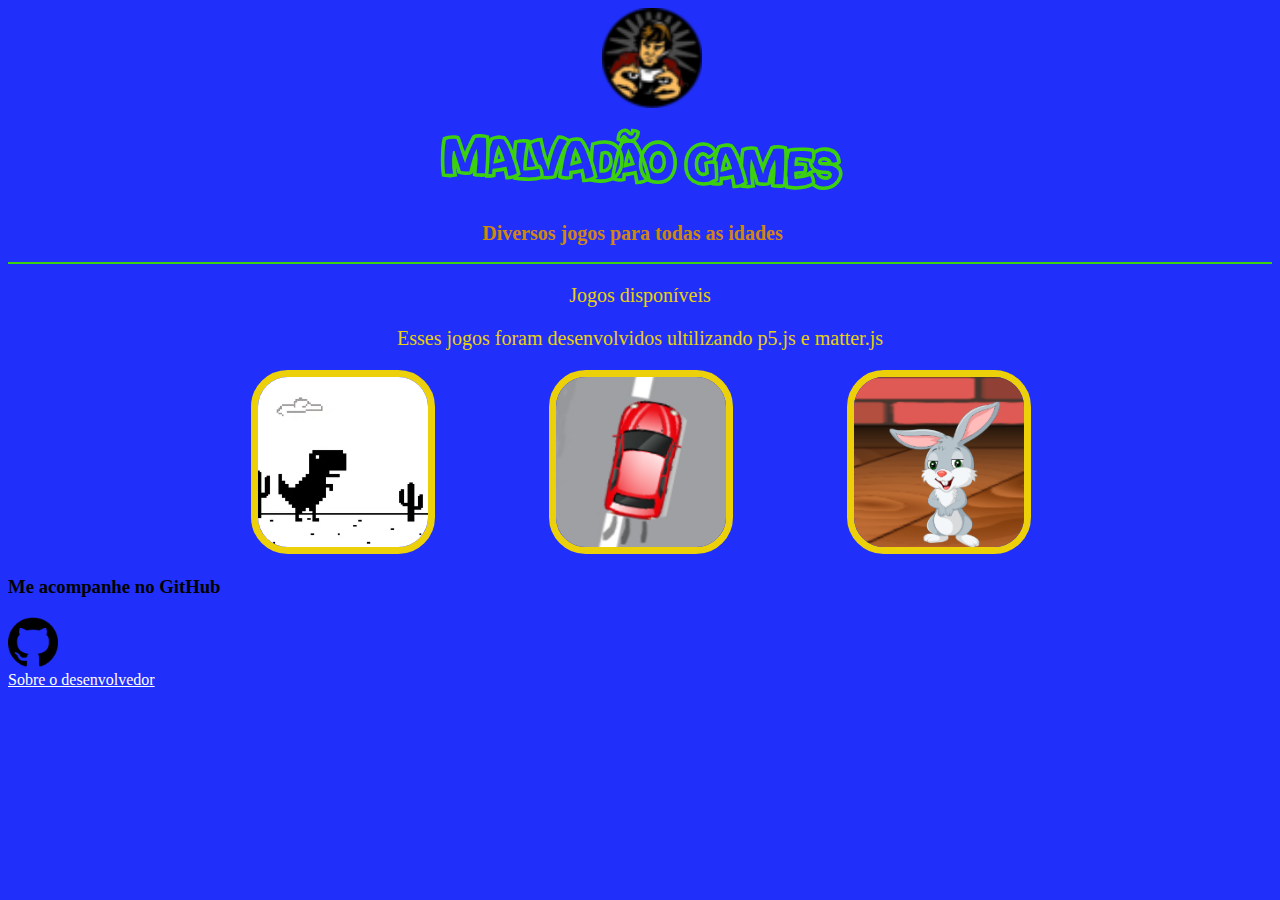
<file: index.html>
<!docType html>
<html> 
<head>
<meta charset="UTF-8">
<title> MalvadãoGames</title>
<link rel="icon" href="Logo MALVÂO.png">
<link rel="stylesheet" href="estilo.css">
</head>
<body>
    <div class = "Header">
       <img src="Logo MALVÂO_preview_rev_3.png" alt="logo">
       <h1> Malvadão Games </h1>
        <h2> Diversos jogos para todas as idades</h2>
    </div>

    
    
    <p>Jogos disponíveis</p>
    <p>Esses jogos foram desenvolvidos ultilizando p5.js e matter.js</p>
    
    <div class ="Grid">
       <div class = "item">
        <a href="https://luscas123.github.io/Ultimate-T-Rex-platinum-Edition-game/"  target="_blank">
            <img src="trex.png" alt="trex" width = "170" height="170">
        </a>
        <p> Ultimate T-Rex platinum Edition </p>
       </div>
    
        <div class = "item">
            <a href="https://luscas123.github.io/Super-Speed-Ultimate-Platinum-edition/" target="_blank">
                <img src="CarrosLogo.png" alt="Relampago Marquinhos" width = "170" height="170">
            </a>
            <p> Copa Marcão Malvadão Ultimate Platinum Edition </p>
        </div>
    
        <div class = "item">
            <a href="https://luscas123.github.io/coelinho.github.io/" target="_blank">
                <img src="CoelinhoMalvadao.png" alt="Coelhão Malvadão" width = "170" height="170">
            </a>
            <p> Coelhão Malvadão Ultimate Platinum Edition</p>
        </div>
    </div>

   <div class = "footer">
    <h3> Me acompanhe no GitHub</h3>
    <a href="https://github.com/Luscas123" target="_blank">
        <img src="github.png" alt="GitHub" width = "50" height="50">
    </a>
   </div>
   <div class = "Menu">
    <a href="AboutMe.html" target="_blank"> Sobre o desenvolvedor  </a>
    </div>


    

</body>
</html>
</file>
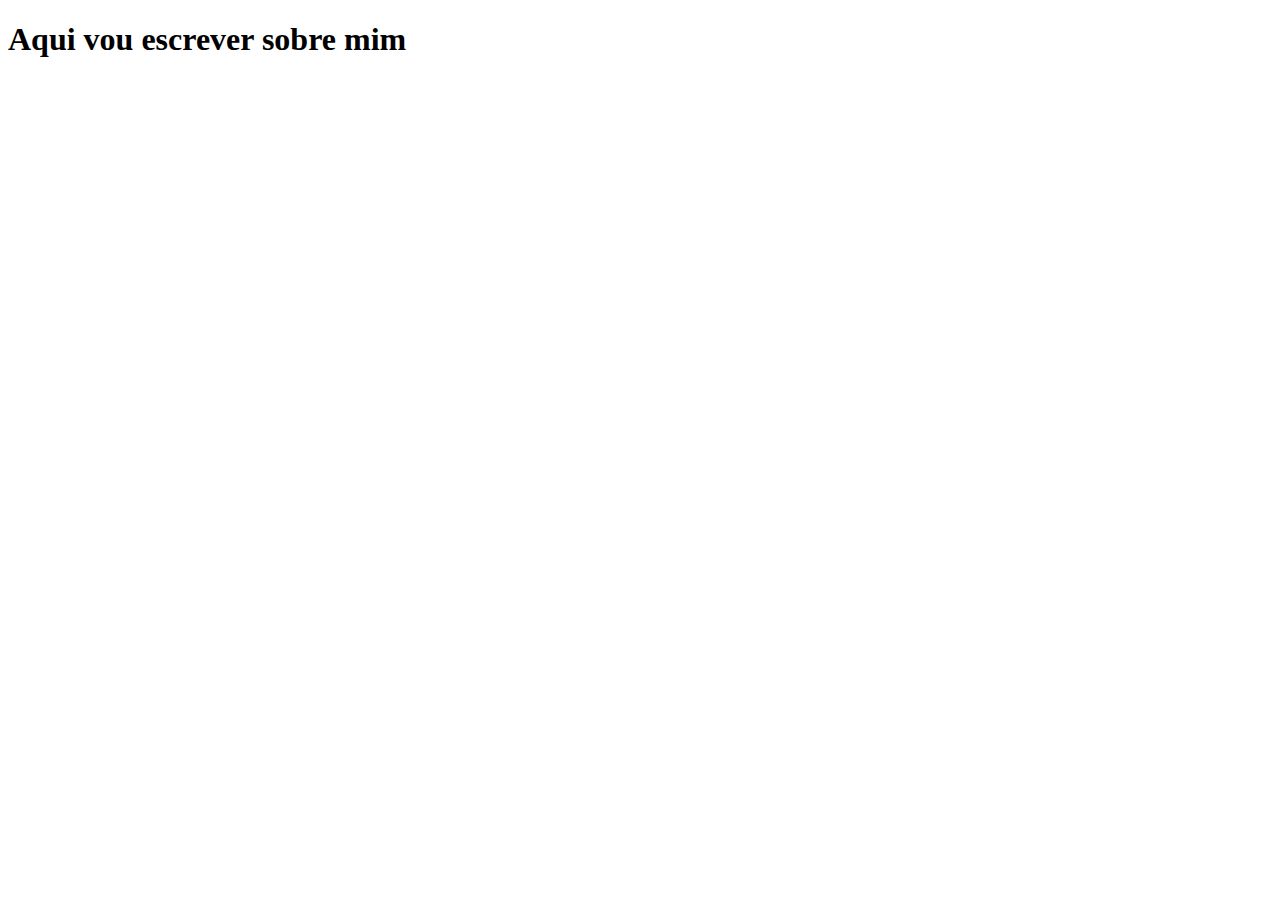
<file: AboutMe.html>
<!DOCTYPE html>
<html lang="pt">
<head>
    <meta charset="UTF-8">
    <title> Sobre o desenvolvedor</title>
    <link rel="icon" href="Logo MALVÂO.png">
    <title>Document</title>
</head>
<body>
    <h1> Aqui vou escrever sobre mim</h1>
</body>
</html>
</file>
<file: estilo.css>
/* *{
    border: solid
} */

.Header{
    /* background-color: rgba(66, 69, 224, 0.4); */
    color: rgb(60, 209, 15);
    border-bottom: 2px solid rgb(60, 209, 15);
  
    


   

}

.Header img{
    align-items: center;
    align-self: center;
    justify-content: center;
    flex: 0.5px;
    margin-left: 47%;
    width: 100px;
    height: 100px;
}

.Header h2{
    /* background-color: rgba(66, 69, 224, 0.4); */
    color: rgb(209, 135, 15);
   margin-right: 15px;

}

.Grid{
    display: flex;
    justify-content:space-evenly ;
    flex-wrap: wrap ;
    text-align: center;
    margin-right: 10%;
    margin-left: 10.2%;
    align-self: center;
}

h1{
    font-family: comic;
    font-size: 50px;
   transform: rotate(2deg);
    animation: shakeItOf 6s 1s ease-in-out infinite alternate;
    text-align:center;
}

@keyframes shakeItOf{
    from{
        transform: rotate(2deg);
    }
    to{
        transform: rotate(-2deg);
    }
}

h2,p{
    color: rgb(235, 208, 10);
    font-family:fantasy;
    font-size: 20px;
    align-self: center;
    text-align: center;
    
}

.Grid img{
    border: solid rgb(235, 208, 10);
    border-radius: 20%;
    border-width: 7px;
}

body{
    background-color: #2030fa;
}

@font-face{
    font-family: comic;
    src: url(./Bouncy-PERSONAL_USE_ONLY.ttf)
}

a:link{
    color: white;
}

a:visited{
    color:bisque
}

.item{
    position:relative;
}

.item p{
    position:absolute;
    top:50%;
    transform: translate(0,-50%);
    opacity: 0;
    
}

.item:hover p{
    opacity: 1;
    transition: 1s;
}

.item:hover img{
    opacity: 0.5;
    width: 200px;
    height: 200px;
    transition: 1s;
    transition: height 2s ease, width 2s ease, filter .5s;;
}

.item img{
    position: relative;
}
</file>
